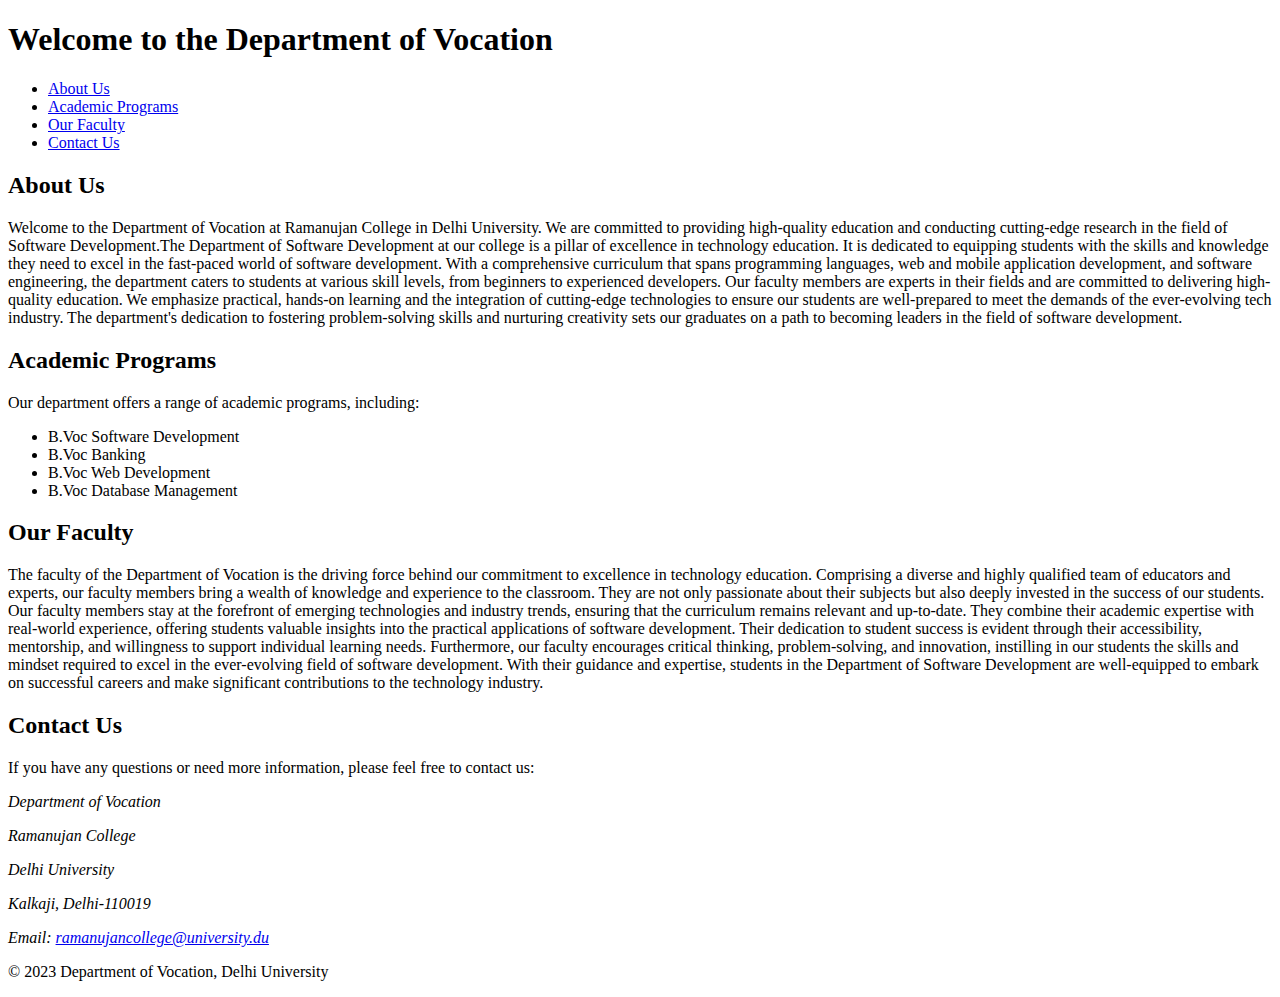
<file: practical 1.html>
<!DOCTYPE html>
<html>
<head>
    <title>Department of Vocation</title>
</head>
<body>

    <header>
        <h1>Welcome to the Department of Vocation</h1>
    </header>

    <nav>
        <ul>
            <li><a href="#about">About Us</a></li>
            <li><a href="#programs">Academic Programs</a></li>
            <li><a href="#faculty">Our Faculty</a></li>
            <li><a href="#contact">Contact Us</a></li>
        </ul>
    </nav>

    <section id="about">
        <h2>About Us</h2>
        <p>Welcome to the Department of Vocation at Ramanujan College in Delhi University. We are committed to providing high-quality education and conducting cutting-edge research in the field of Software Development.The Department of Software Development at our college is a pillar of excellence in technology education. It is dedicated to equipping students with the skills and knowledge they need to excel in the fast-paced world of software development. With a comprehensive curriculum that spans programming languages, web and mobile application development, and software engineering, the department caters to students at various skill levels, from beginners to experienced developers. Our faculty members are experts in their fields and are committed to delivering high-quality education. We emphasize practical, hands-on learning and the integration of cutting-edge technologies to ensure our students are well-prepared to meet the demands of the ever-evolving tech industry. The department's dedication to fostering problem-solving skills and nurturing creativity sets our graduates on a path to becoming leaders in the field of software development.</p>
    </section>

    <section id="programs">
        <h2>Academic Programs</h2>
        <p>Our department offers a range of academic programs, including:</p>
        <ul>
            <li>B.Voc Software Development</li>
            <li>B.Voc Banking</li>
            <li>B.Voc Web Development</li>
            <li>B.Voc Database Management</li>
        </ul>
    </section>

    <section id="faculty">
        <h2>Our Faculty</h2>
        <p>The faculty of the Department of Vocation is the driving force behind our commitment to excellence in technology education. Comprising a diverse and highly qualified team of educators and experts, our faculty members bring a wealth of knowledge and experience to the classroom. They are not only passionate about their subjects but also deeply invested in the success of our students.

            Our faculty members stay at the forefront of emerging technologies and industry trends, ensuring that the curriculum remains relevant and up-to-date. They combine their academic expertise with real-world experience, offering students valuable insights into the practical applications of software development. Their dedication to student success is evident through their accessibility, mentorship, and willingness to support individual learning needs.
            
            Furthermore, our faculty encourages critical thinking, problem-solving, and innovation, instilling in our students the skills and mindset required to excel in the ever-evolving field of software development. With their guidance and expertise, students in the Department of Software Development are well-equipped to embark on successful careers and make significant contributions to the technology industry.</p>
    </section>

    <section id="contact">
        <h2>Contact Us</h2>
        <p>If you have any questions or need more information, please feel free to contact us:</p>
        <address>
            <p>Department of Vocation</p>
            <p>Ramanujan College</p>
            <p>Delhi University</p>
            <p>Kalkaji, Delhi-110019</p>
            <p>Email: <a href="ramanujancollege@university.du">ramanujancollege@university.du</a></p>
        </address>
    </section>

    <footer>
        <p>&copy; 2023 Department of Vocation, Delhi University</p>
    </footer>

</body>
</html
</file>
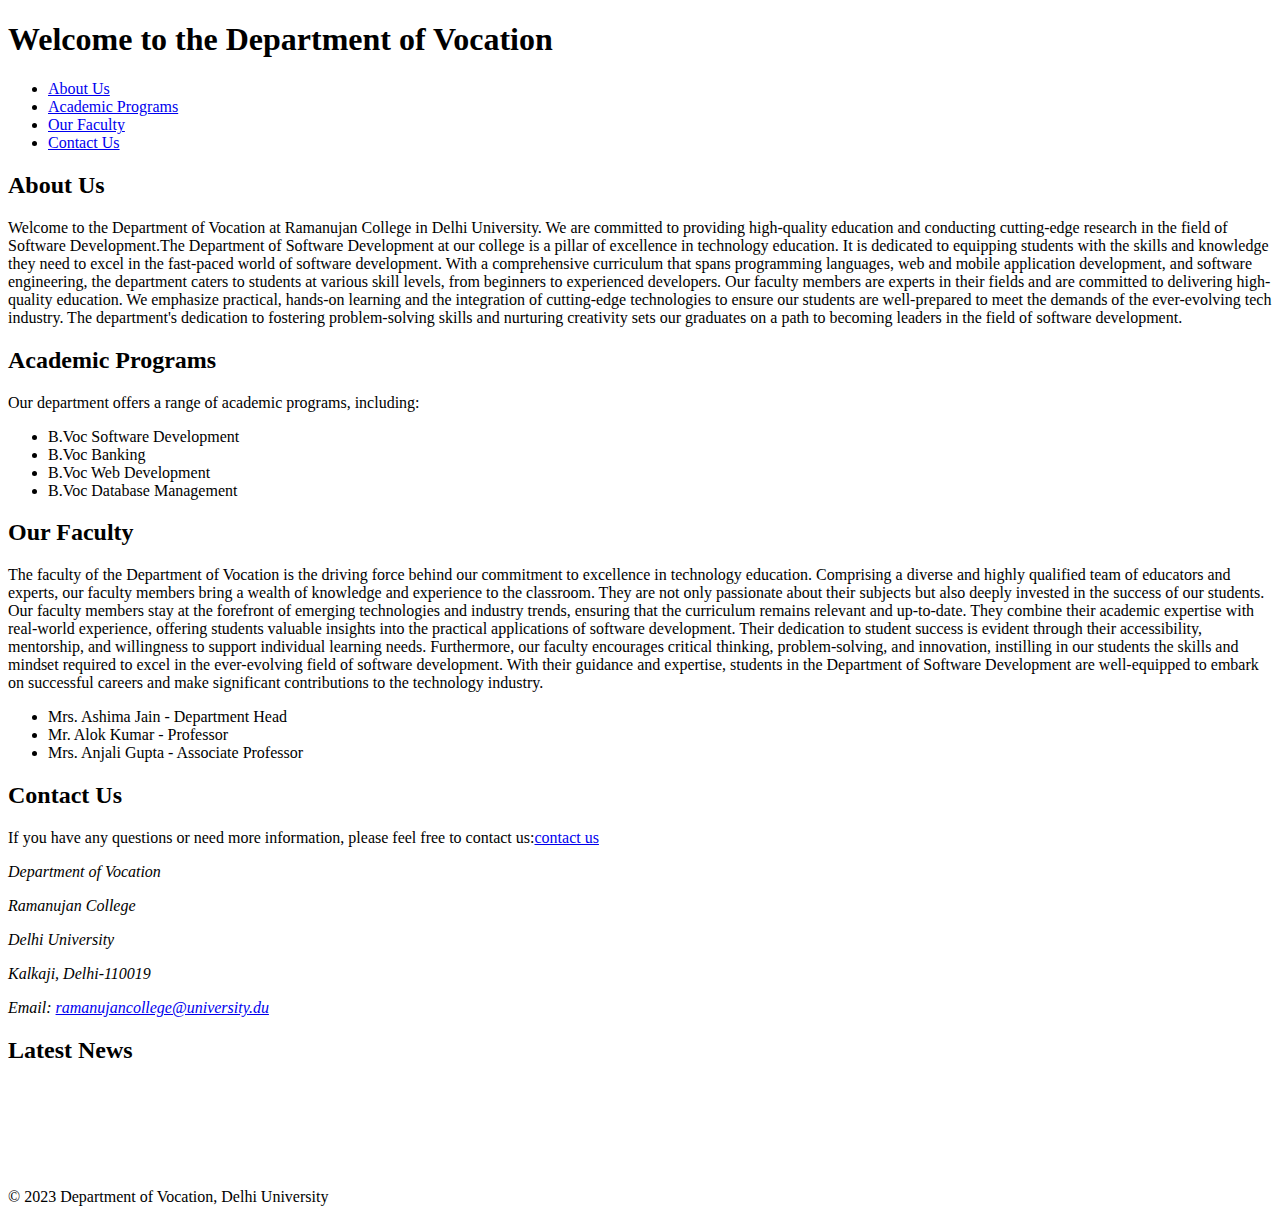
<file: practical 2.html>
<!DOCTYPE html>
<html>
<head>
    <title>Department of Vocation</title>
</head>
<body>

    <header>
        <h1>Welcome to the Department of Vocation</h1>
    </header>

    <nav>
        <ul>
            <li><a href="#about">About Us</a></li>
            <li><a href="#programs">Academic Programs</a></li>
            <li><a href="#faculty">Our Faculty</a></li>
            <li><a href="#contact">Contact Us</a></li>
        </ul>
    </nav>

    <section id="about">
        <h2>About Us</h2>
        <p>Welcome to the Department of Vocation at Ramanujan College in Delhi University. We are committed to providing high-quality education and conducting cutting-edge research in the field of Software Development.The Department of Software Development at our college is a pillar of excellence in technology education. It is dedicated to equipping students with the skills and knowledge they need to excel in the fast-paced world of software development. With a comprehensive curriculum that spans programming languages, web and mobile application development, and software engineering, the department caters to students at various skill levels, from beginners to experienced developers. Our faculty members are experts in their fields and are committed to delivering high-quality education. We emphasize practical, hands-on learning and the integration of cutting-edge technologies to ensure our students are well-prepared to meet the demands of the ever-evolving tech industry. The department's dedication to fostering problem-solving skills and nurturing creativity sets our graduates on a path to becoming leaders in the field of software development.</p>
    </section>

    <section id="programs">
        <h2>Academic Programs</h2>
        <p>Our department offers a range of academic programs, including:</p>
        <ul>
            <li>B.Voc Software Development</li>
            <li>B.Voc Banking</li>
            <li>B.Voc Web Development</li>
            <li>B.Voc Database Management</li>
        </ul>
    </section>

    <section id="faculty">
        <h2>Our Faculty</h2>
        <p>The faculty of the Department of Vocation is the driving force behind our commitment to excellence in technology education. Comprising a diverse and highly qualified team of educators and experts, our faculty members bring a wealth of knowledge and experience to the classroom. They are not only passionate about their subjects but also deeply invested in the success of our students.

            Our faculty members stay at the forefront of emerging technologies and industry trends, ensuring that the curriculum remains relevant and up-to-date. They combine their academic expertise with real-world experience, offering students valuable insights into the practical applications of software development. Their dedication to student success is evident through their accessibility, mentorship, and willingness to support individual learning needs.
            
            Furthermore, our faculty encourages critical thinking, problem-solving, and innovation, instilling in our students the skills and mindset required to excel in the ever-evolving field of software development. With their guidance and expertise, students in the Department of Software Development are well-equipped to embark on successful careers and make significant contributions to the technology industry.</p>
            <ul>
                <li>Mrs. Ashima Jain - Department Head</li>
                <li>Mr. Alok Kumar - Professor</li>
                <li>Mrs. Anjali Gupta - Associate Professor</li>
            </ul>    
    </section>

    <section id="contact">
        <h2>Contact Us</h2>
        <p>If you have any questions or need more information, please feel free to contact us:<a href="https://ramanujancollege.ac.in/">contact us</a></p>
        <address>
            <p>Department of Vocation</p>
            <p>Ramanujan College</p>
            <p>Delhi University</p>
            <p>Kalkaji, Delhi-110019</p>
            <p>Email: <a href="ramanujancollege@university.du">ramanujancollege@university.du</a></p>
        </address>
    </section>

    <section id="news">
        <h2>Latest News</h2>
        <marquee behavior="scroll" direction="up" scrollamount="2">
            <p><strong>New Research Grant:</strong> The department has received a new research grant to study artificial intelligence and machine learning applications.</p>
            <p><strong>Upcoming Seminar:</strong> Join us for an upcoming seminar on cybersecurity trends in the digital age.</p>
        </marquee>
    </section>

    <footer>
        <p>&copy; 2023 Department of Vocation, Delhi University</p>
    </footer>

</body>
</html
</file>
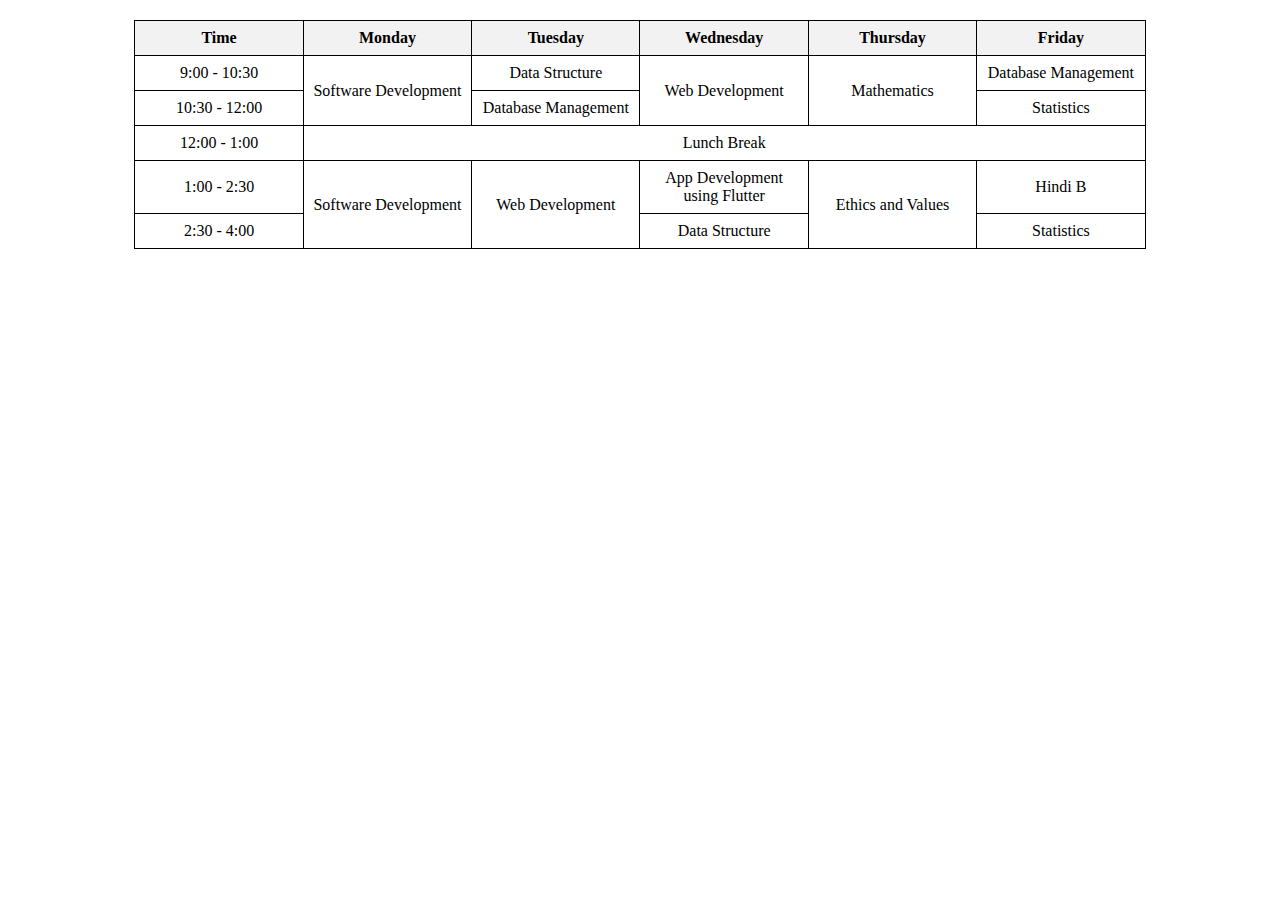
<file: practical 4.html>
<!DOCTYPE html>
<html>
<head>
    <style>
        table {
            border-collapse: collapse;
            width: 80%;
            margin: 20px auto;
        }
        th, td {
            border: 1px solid #000;
            padding: 8px;
            text-align: center;
            width: 16%;
        }
        th {
            background-color: #f2f2f2;
        }
    </style>
</head>
<body>

<table>
    <tr>
        <th>Time</th>
        <th>Monday</th>
        <th>Tuesday</th>
        <th>Wednesday</th>
        <th>Thursday</th>
        <th>Friday</th>
    </tr>
    <tr>
        <td>9:00 - 10:30</td>
        <td rowspan="2">Software Development</td>
        <td>Data Structure</td>
        <td rowspan="2">Web Development</td>
        <td rowspan="2">Mathematics</td>
        <td>Database Management</td>
        
    </tr>
    
    <tr>
        <td>10:30 - 12:00</td>
        <td>Database Management</td>
        <td>Statistics</td>
        
        
    </tr>
    <tr>
        <td>12:00 - 1:00</td>
        <td colspan="5">Lunch Break</td>
    </tr>
    <tr>
        <td>1:00 - 2:30</td>
        <td rowspan="2">Software Development</td>
        <td rowspan="2">Web Development</td>
        <td>App Development using Flutter</td>
        <td rowspan="2">Ethics and Values</td>
        <td>Hindi B</td>
    </tr>
    <tr>
        <td>2:30 - 4:00</td>
        <td>Data Structure</td>
        <td>Statistics</td>
        
    </tr>
</table>

</body>
</html>
</file>
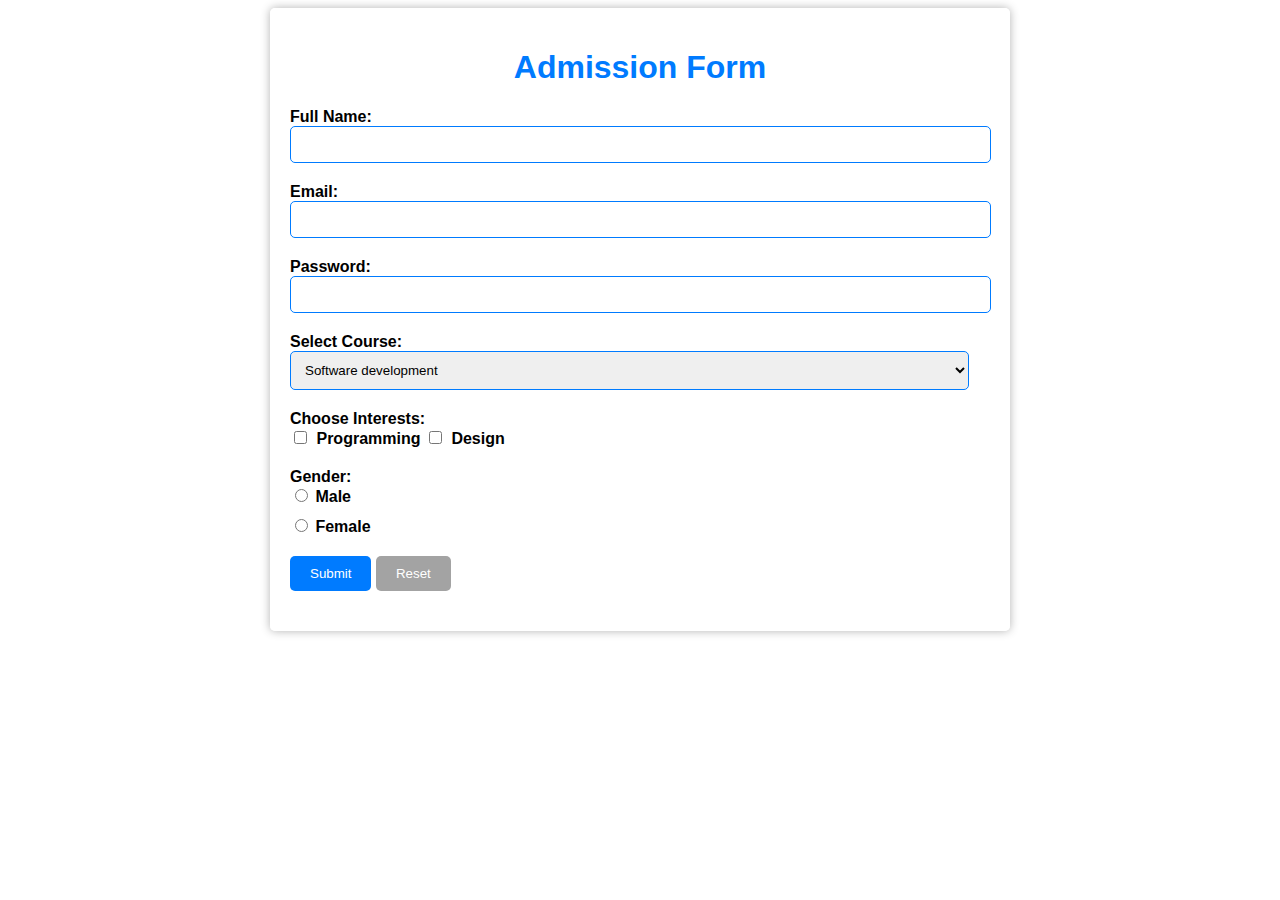
<file: practical 5.html>
<!DOCTYPE html>
<html>
<head>
    <title>Admission Form</title>
    <style>
        body {
            font-family: 'Lato', sans-serif;
            margin: 10;
            padding: 0;
            background-image: url('https://wallpapers-hub.art/wallpaper-images/369082.jpg');
            background-size: cover;
            background-position: center;
        }

        .container {
            font-family: 'Lato', sans-serif;
            max-width: 700px;
            margin: auto;
            background-color: rgba(255, 255, 255, 0.8); 
            padding: 20px;
            border-radius: 5px;
            box-shadow: 0 0 10px rgba(0, 0, 0, 0.3);
        }

        h1 {
            text-align: center;
            color: #007BFF;
        }

        .form-group {
            margin-bottom: 20px;
        }

        label {
            font-weight: bold;
        }

        input[type="text"],
        input[type="password"],
        select {
            width: 97%;
            padding: 10px;
            border: 1px solid #007BFF;
            border-radius: 5px;
        }

        input[type="checkbox"] {
            margin-right: 5px;
        }

        .radio-label {
            display: block;
            margin-bottom: 10px;
        }

        .submit-button,
        .reset-button {
            font-family: 'Lato', sans-serif;
            background-color: #007BFF;
            color: #fff;
            padding: 10px 20px;
            border: none;
            border-radius: 5px;
            cursor: pointer;
            transition: background-color 0.3s ease-in-out;
        }

        .reset-button {
            background-color: #A3A3A3;
        }

        .submit-button:hover {
            background-color: #0056b3;
        }
    </style>        
    
</head>
<body>

<div class="container">
    <h1>Admission Form</h1>
    <form action="submit_admission.php" method="post">
        <div class="form-group">
            <label for="name">Full Name:</label>
            <input type="text" id="name" name="name" required>
        </div>
        <div class="form-group">
            <label for="email">Email:</label>
            <input type="text" id="email" name="email" required>
        </div>
        <div class="form-group">
            <label for="password">Password:</label>
            <input type="password" id="password" name="password" required>
        </div>
        <div class="form-group">
            <label for="course">Select Course:</label>
            <select id="course" name="course">
                <option value="software development">Software development</option>
                <option value="Banking">Banking</option>
                <option value="Statistics">Statistics</option>
                <option value="Computer Science">Computer Science</option>
            </select>
        </div>
        <div class="form-group">
            <label>Choose Interests:</label><br>
            <input type="checkbox" id="interest1" name="interests[]" value="programming">
            <label for="interest1">Programming</label>
            <input type="checkbox" id="interest2" name="interests[]" value="design">
            <label for="interest2">Design</label>
        </div>
        <div class="form-group">
            <label>Gender:</label><br>
            <label class="radio-label">
                <input type="radio" id="male" name="gender" value="male">
                Male
            </label>
            <label class="radio-label">
                <input type="radio" id="female" name="gender" value="female">
                Female
            </label>
        </div>
        <div class="form-group">
            <input type="submit" class="submit-button" value="Submit">
            <input type="reset" class="reset-button" value="Reset">
        </div>
    </form>
</div>

</body>
</html>
</file>
